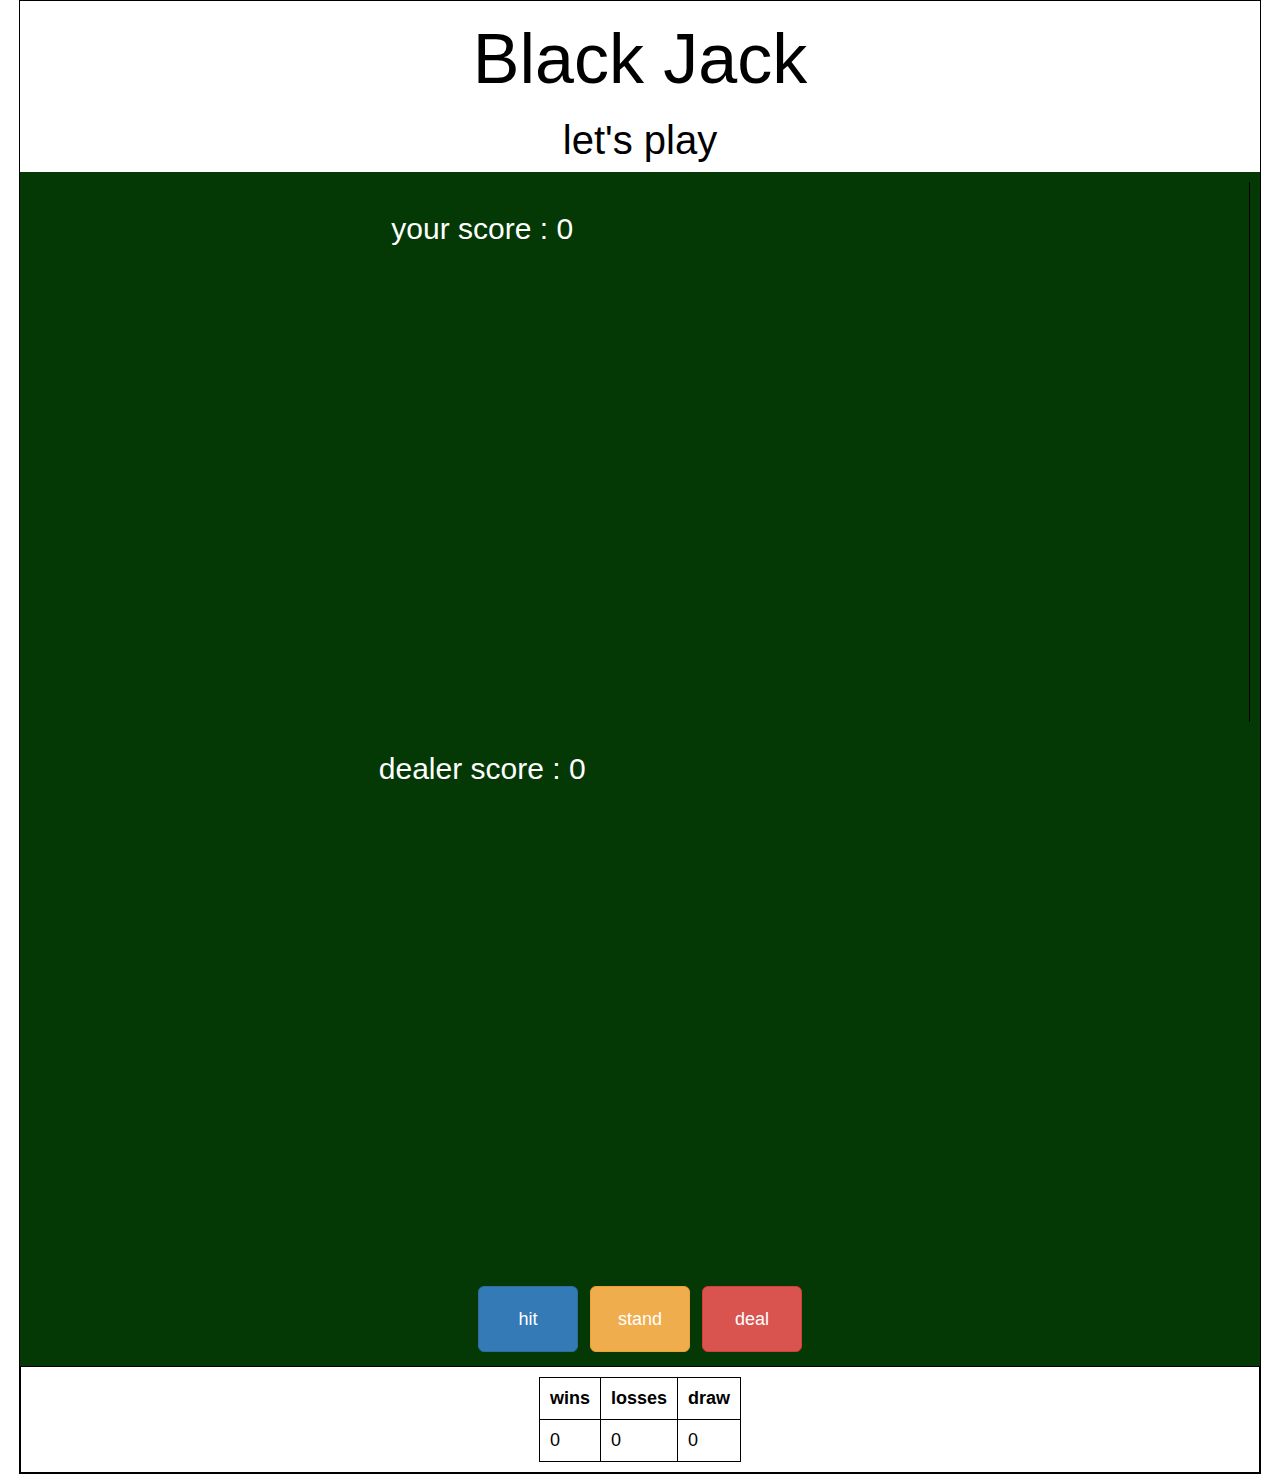
<file: index.html>
<html lang="en">
<head>
    <meta charset="UTF-8">
    <meta name="viewport" content="width=device-width, initial-scale=1.0">
    <title>Game</title>
    <script src="https://code.jquery.com/jquery-3.4.1.min.js"></script>
    <link rel="stylesheet" href="https://maxcdn.bootstrapcdn.com/bootstrap/3.4.1/css/bootstrap.min.css">
    <link rel="stylesheet" href = "styles.css">
    <script src="script.js"></script>
</head>
<body>
    <div class = "main-container">
        <h1 style="font-size: 70px; font-weight: 300;">Black Jack</h1>
        <h3 style="font-size: 40px; font-weight: 100;"><span id = "result">let's play</span></h3>
        
        <div class = "blackjack-row-1">
            <div class = "your-box border-left" id = "yourBox">
                <h2 class = "your-result">your score : <span id = "yourResult">0</span></h2>
            </div>
            <div class = "dealer-box" id = "dealerBox">
                <h2 class = "dealer-result">dealer score : <span id = "dealerResult">0</span></h2>
            </div>
        </div>

        <div class = "blackjack-row-2">
            <button class = "btn btn-lg btn-primary mr-btn" id = "blackjackHitButton">hit</button>
            <button class = "btn btn-lg btn-warning mr-btn" id = "blackjackStandButton">stand</button>
            <button class = "btn btn-lg btn-danger mr-btn" id = "blackjackDealButton">deal</button>
        </div>

        <div class = "blackjack-row-3">
            <table>
                <tr>
                    <th>wins</th>
                    <th>losses</th>
                    <th>draw</th>
                </tr>
                <tr>
                    <td><span id = "wins">0</span></td>
                    <td><span id = "losses">0</span></td>
                    <td><span id = "draw">0</span></td>
                </tr>
            </table>
        </div>

    </div>
</body>
</html>
</file>
<file: styles.css>
.border-left{
    border-right: 1px solid black;
}
.mr-btn{
    margin: 4px;
}

.main-container{
    margin: auto;
    text-align: center;
    border: 1px solid black;
    color:black;
    width: 97%;
}

.blackjack-row-1{
    display:flex;
    padding: 10px;
    flex-wrap: wrap;
    justify-content: space-around;
}

.blackjack-row-3{
    display:flex;
    padding: 10px;
    flex-wrap: wrap;
    border: 1px solid black;
    justify-content: space-around;
}



.blackjack-row-1, .blackjack-row-2{
    background-color: rgb(4, 56, 4);
    color: #ffffff;
    padding:10px;
}

.blackjack-row-1 div{
    padding:10px;
    flex: 1px;
    height: 540px;
}

table, th, tr, td{
    border:1px solid black;
    padding:10px;
    color:black;
    font-size: large;
}

.blackjack-row-2 button{
    width: 100px;
    padding-top: 20px;
    padding-bottom: 20px;
    box-shadow: black;
}





.your-result{
    width: 884px;
    height: 72px;
}

.dealer-result{
    width: 884px;
    height: 72px;
}


.clear{
    clear: left;

}



.image-class{
    height: 160;
    margin-left: 116px;
    margin-bottom: 25px;
}
.image-class-normal{
    height: 160;  
    margin-bottom: 25px;  
}
</file>
